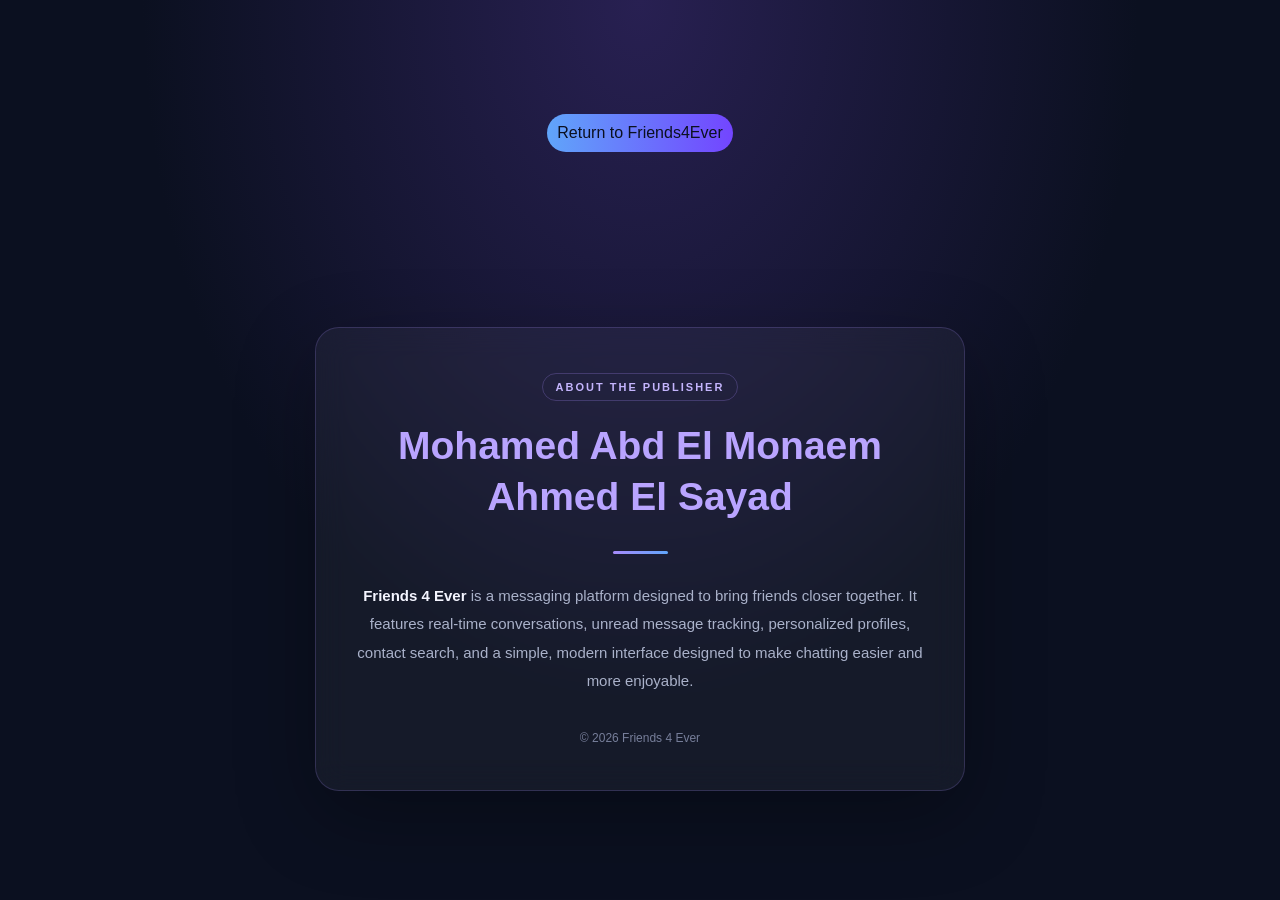
<file: publisher.html>
<!DOCTYPE html>
<html lang="en">
<head>
    <meta charset="UTF-8">
    <meta name="viewport" content="width=device-width, initial-scale=1.0">
    <meta name="theme-color" content="#0b1020">
    <title>About the Publisher | Friends 4 Ever</title>

    <style>
        * {
            margin: 0;
            padding: 0;
            box-sizing: border-box;
        }

        body {
            min-height: 100vh;
            display: grid;
            place-items: center;
            padding: 24px;
            font-family: "Segoe UI", Arial, sans-serif;
            color: #f4f5ff;
            background:
                radial-gradient(ellipse at top, #282052 0%, transparent 55%),
                #0b1020;
        }

        .return{
            background: linear-gradient(90deg, #60a5fa, #7345ff);
            color: #0b1020;
            border-radius: 30px;
            text-decoration-line: none;
            padding: 10px;
            margin: 5px
        }

        .card {
            width: 100%;
            max-width: 650px;
            padding: 45px 35px;
            text-align: center;
            background: rgba(255, 255, 255, 0.045);
            border: 1px solid rgba(167, 139, 250, 0.2);
            border-radius: 24px;
            box-shadow: 0 25px 80px rgba(0, 0, 0, 0.3);
            backdrop-filter: blur(15px);
            animation: appear 0.7s ease;
        }

        .label {
            display: inline-block;
            margin-bottom: 20px;
            padding: 7px 13px;
            border: 1px solid #a78bfa40;
            border-radius: 30px;
            color: #c4b5fd;
            font-size: 11px;
            font-weight: 700;
            letter-spacing: 2px;
        }

        h1 {
            margin-bottom: 20px;
            font-size: clamp(27px, 5vw, 39px);
            line-height: 1.3;
            overflow-wrap: anywhere;
        }

        .name {
            color: #b9a4ff;
        }

        .description {
            color: #aab2ca;
            font-size: 15px;
            line-height: 1.9;
        }

        .divider {
            width: 55px;
            height: 3px;
            margin: 28px auto;
            border-radius: 5px;
            background: linear-gradient(90deg, #a78bfa, #60a5fa);
        }

        .project {
            color: #f4f5ff;
            font-weight: 700;
        }

        footer {
            margin-top: 35px;
            color: #777f9a;
            font-size: 12px;
        }

        @keyframes appear {
            from {
                opacity: 0;
                transform: translateY(15px);
            }

            to {
                opacity: 1;
                transform: translateY(0);
            }
        }

        @media (max-width: 480px) {
            .card {
                padding: 35px 22px;
            }

            .description {
                font-size: 14px;
            }
        }

        @media (prefers-reduced-motion: reduce) {
            .card {
                animation: none;
            }
        }
    </style>
</head>

<body>
    <a href="./index.html" class="return">Return to Friends4Ever</a>
    <main class="card">
        <div class="label">ABOUT THE PUBLISHER</div>

        <h1>
            <span class="name">Mohamed Abd El Monaem Ahmed El Sayad</span>
        </h1>

        <div class="divider"></div>

        <p class="description">
            <span class="project">Friends 4 Ever</span> is a messaging
            platform designed to bring friends closer together.
            It features real-time conversations, unread message
            tracking, personalized profiles, contact search, and
            a simple, modern interface designed to make chatting
            easier and more enjoyable.
        </p>

        <footer>
            © <span id="year"></span> Friends 4 Ever
        </footer>
    </main>

    <script>
        document.getElementById("year").textContent =
            new Date().getFullYear();
    </script>
</body>
</html>
</file>
